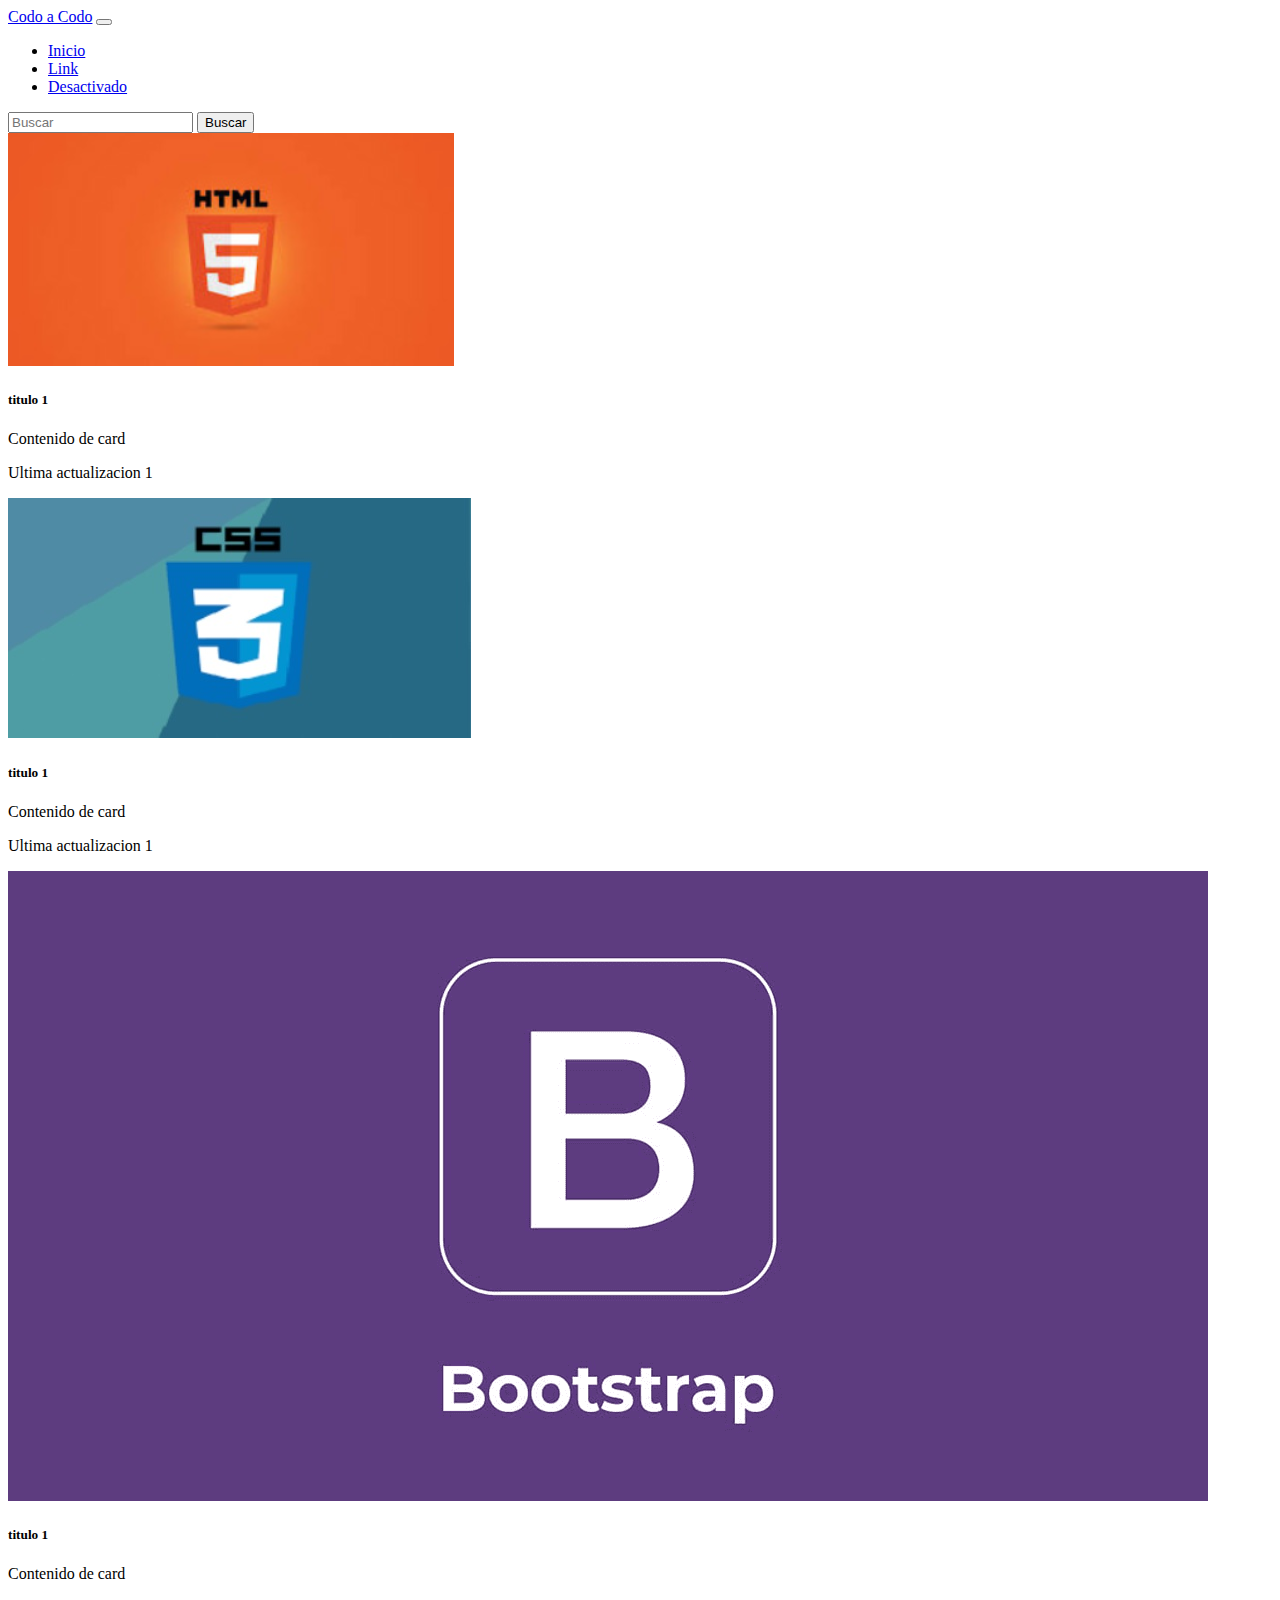
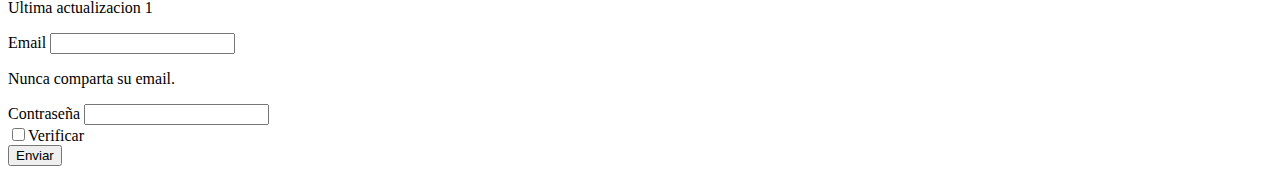
<file: Actividad_Practica_Obligatoria/index.html>
<!doctype html>
<html lang="en">
  <head>
    <!-- Required meta tags -->
    <meta charset="utf-8">
    <meta name="viewport" content="width=device-width, initial-scale=1">

    <!-- Bootstrap CSS -->
    <link href="https://cdn.jsdelivr.net/npm/bootstrap@5.0.2/dist/css/bootstrap.min.css" rel="stylesheet" integrity="sha384-EVSTQN3/azprG1Anm3QDgpJLIm9Nao0Yz1ztcQTwFspd3yD65VohhpuuCOmLASjC" crossorigin="anonymous">

    <title>Actividad Práctica Obligatoria Bootstrap</title>
  </head>
  <body>
    
    <div class="container">
        <nav class="navbar navbar-expand-lg navbar-light bg-light">
            <div class="container-fluid">
            <a class="navbar-brand" href="#">Codo a Codo</a>
            <button class="navbar-toggler" type="button" data-bs-toggle="collapse" data-bs-target="#navbarSupportedContent" aria-controls="navbarSupportedContent" aria-expanded="false" aria-label="Toggle navigation">
                <span class="navbar-toggler-icon"></span>
            </button>
            <div class="collapse navbar-collapse" id="navbarSupportedContent">
                <ul class="navbar-nav me-auto mb-2 mb-lg-0">
                <li class="nav-item">
                    <a class="nav-link active" aria-current="page" href="#">Inicio</a>
                </li>
                <li class="nav-item">
                    <a class="nav-link" href="#">Link</a>
                </li>
                <li class="nav-item">
                    <a class="nav-link disabled" href="#" tabindex="-1" aria-disabled="true">Desactivado</a>
                </li>
                </ul>
                <form class="d-flex">
                <input class="form-control me-2" type="search" placeholder="Buscar" aria-label="Search">
                <button class="btn btn-outline-success" type="submit">Buscar</button>
                </form>
            </div>
            </div>
        </nav>
       
        
        <div class="row justify-content-around">
            <div class="card" style="width: 33%; padding: 0;">
                <img src="HTML5.jpg" class="card-img-top" alt="HTML5.jpg">
                <div class="card-body">
                <h5 class="card-title">titulo 1</h5>
                <p class="card-text">Contenido de card</p>
                <p class="text-secondary">Ultima actualizacion 1</p>
                </div>
            </div>
            <div class="card" style="width: 33%; padding: 0;">
                <img src="CSS3.jpg" class="card-img-top" alt="CSS3.jpg">
                <div class="card-body">
                <h5 class="card-title">titulo 1</h5>
                <p class="card-text">Contenido de card</p>
                <p class="text-secondary">Ultima actualizacion 1</p>
                </div>
            </div>
            <div class="card" style="width: 33%; padding: 0;">
                <img src="Bootstrap.png" class="card-img-top" alt="Bootstrap.png">
                <div class="card-body">
                <h5 class="card-title">titulo 1</h5>
                <p class="card-text">Contenido de card</p>
                <p class="text-secondary">Ultima actualizacion 1</p>
                </div>
            </div>
        </div>
        
        

    <form action="/action_page.php">
        <div class="mb-3 mt-3">
          <label for="email" class="form-label">Email</label>
          <input type="email" class="form-control" id="email" name="email">
          <p class="text-secondary">Nunca comparta su email.</p>
        </div>
        <div class="mb-3">
          <label for="pwd" class="form-label">Contraseña</label>
          <input type="password" class="form-control" id="pwd" name="pswd">
        </div>
        <div class="form-check mb-3">
          <label class="form-check-label">
            <input class="form-check-input" type="checkbox" name="Verificar">Verificar 
        </label>
        </div>
        <button type="submit" class="btn btn-primary">Enviar</button>
      </form>
    </div>
    






    <!-- Optional JavaScript; choose one of the two! -->

    <!-- Option 1: Bootstrap Bundle with Popper -->
    <script src="https://cdn.jsdelivr.net/npm/bootstrap@5.0.2/dist/js/bootstrap.bundle.min.js" integrity="sha384-MrcW6ZMFYlzcLA8Nl+NtUVF0sA7MsXsP1UyJoMp4YLEuNSfAP+JcXn/tWtIaxVXM" crossorigin="anonymous"></script>

    <!-- Option 2: Separate Popper and Bootstrap JS -->
    <!--
    <script src="https://cdn.jsdelivr.net/npm/@popperjs/core@2.9.2/dist/umd/popper.min.js" integrity="sha384-IQsoLXl5PILFhosVNubq5LC7Qb9DXgDA9i+tQ8Zj3iwWAwPtgFTxbJ8NT4GN1R8p" crossorigin="anonymous"></script>
    <script src="https://cdn.jsdelivr.net/npm/bootstrap@5.0.2/dist/js/bootstrap.min.js" integrity="sha384-cVKIPhGWiC2Al4u+LWgxfKTRIcfu0JTxR+EQDz/bgldoEyl4H0zUF0QKbrJ0EcQF" crossorigin="anonymous"></script>
    -->
  </body>
</html>
</file>
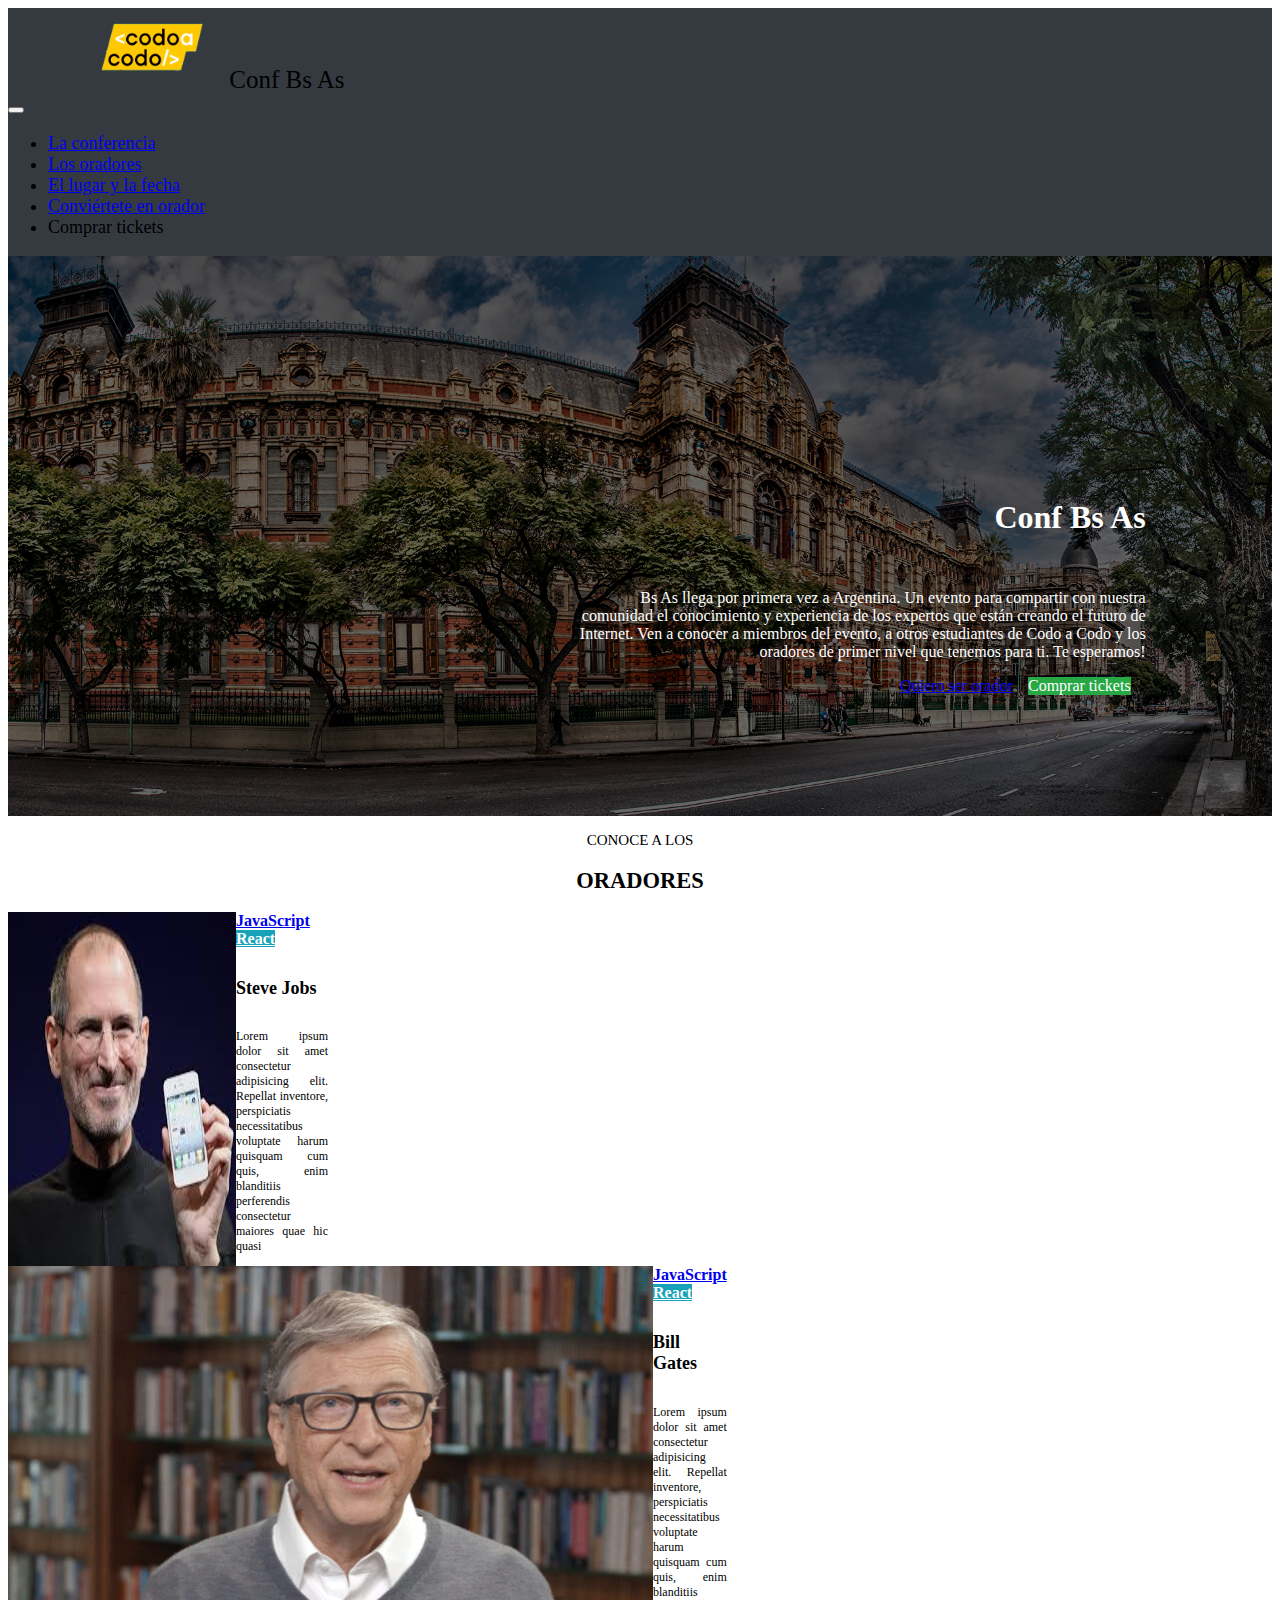
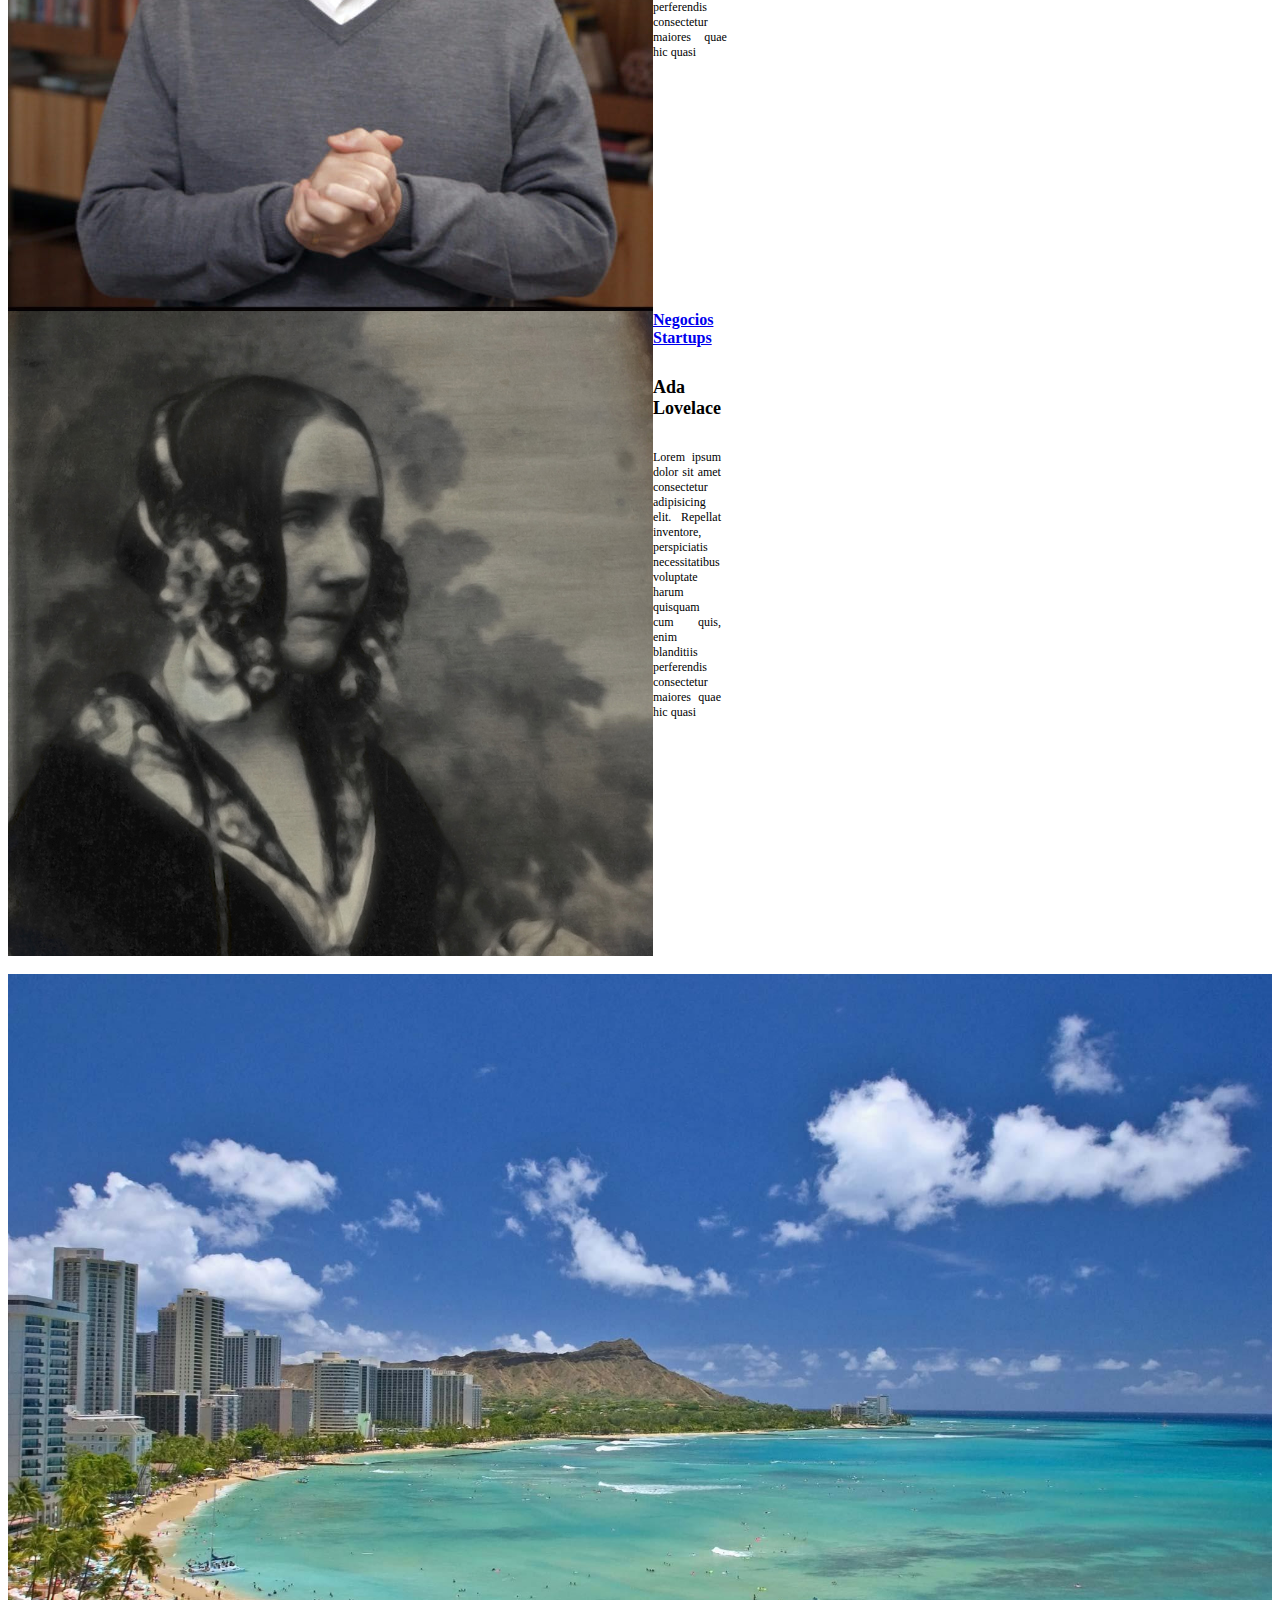
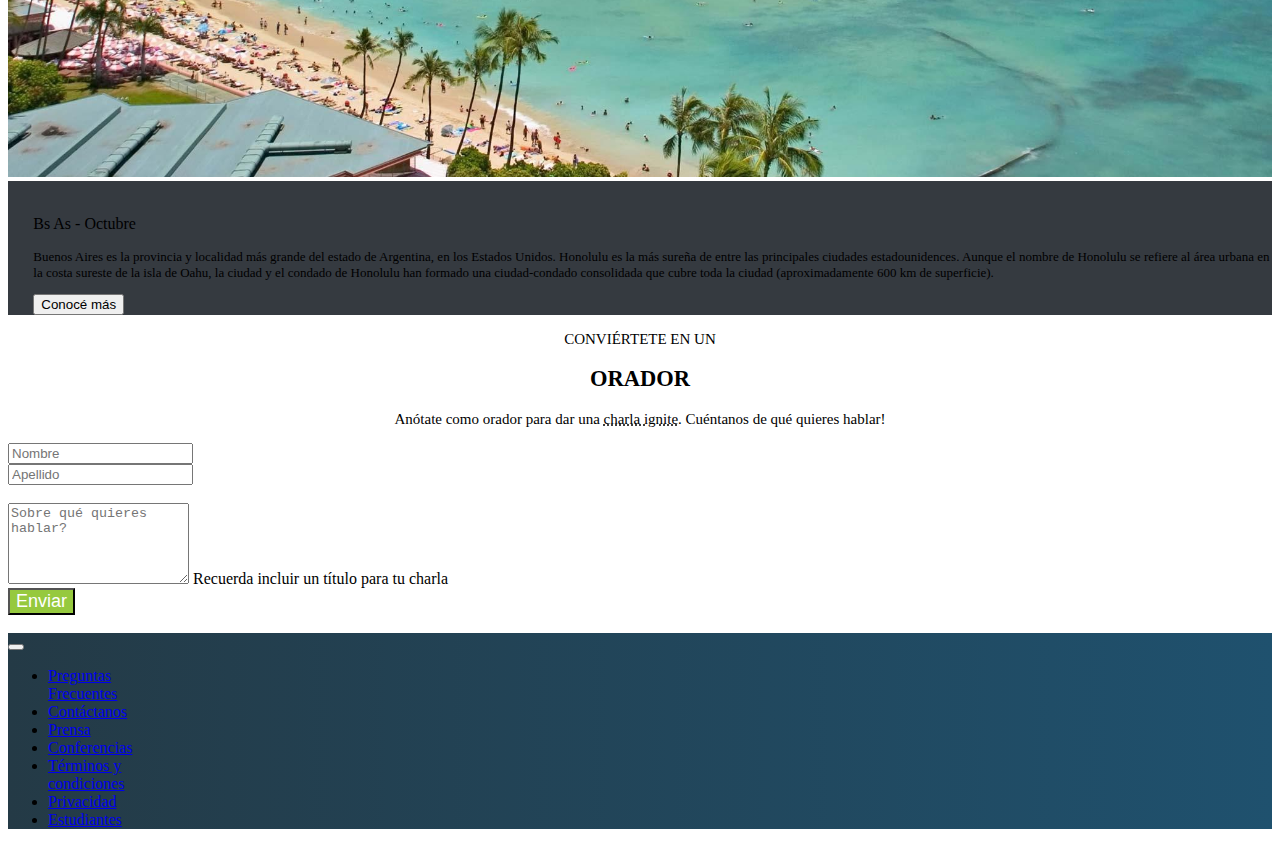
<file: TP-Integrador/index.html>
<!doctype html>
<html lang="en">
  <head>
    <!-- Required meta tags -->
    <meta charset="utf-8">
    <meta name="viewport" content="width=device-width, initial-scale=1">

    <!-- Bootstrap CSS -->
    <link href="https://cdn.jsdelivr.net/npm/bootstrap@5.0.2/dist/css/bootstrap.min.css" rel="stylesheet" integrity="sha384-EVSTQN3/azprG1Anm3QDgpJLIm9Nao0Yz1ztcQTwFspd3yD65VohhpuuCOmLASjC" crossorigin="anonymous">
    <link rel="stylesheet" href="TP_integrador_estilos.css">
    <title>TP Integrador</title>
  </head>
  <body>

    
    <!-- Barra de navegación -->
    <div class="container-fluid">  
        <nav class="navbar navbar-expand-md bgNavbar">
            <div class="container-fluid">
                <div class="text-light margenizq">
                <img src="codoacodo.png" alt="codoacodo" width="140" height="80" margin-left=50px>
                Conf Bs As
                </div>
                
                <div class="align-content-end marginder">
                    <button class="navbar-toggler navbar-dark" type="button" data-bs-toggle="collapse" data-bs-target="#navbarNav" aria-controls="navbarNav" aria-expanded="false" aria-label="Toggle navigation">
                        <span class="navbar-toggler-icon"></span>
                    </button>
                    <div class="collapse navbar-collapse" id="navbarNav">
                        <ul class="navbar-nav">
                            <li class="nav-item">
                                <a class="nav-link text-light" aria-current="page" href="#">La conferencia</a>
                            </li>
                            <li class="nav-item">
                                <a class="nav-link text-secondary" href="#">Los oradores</a>
                            </li>
                            <li class="nav-item">
                                <a class="nav-link text-secondary" href="#">El lugar y la fecha</a>
                            </li>
                            <li class="nav-item">
                                <a class="nav-link text-secondary" href="#">Conviértete en orador</a>
                            </li>
                            <li class="nav-item" id="Tickets">
                                <a class="nav-link text-success" onClick="GoTickets();">Comprar tickets</a>
                            </li>
                        </ul>
                    </div>
                </div>
                
            </div>
        </nav>

        <!-- Container Conf Bs As -->
        <div class="ba1">
            <div id="tarjeta1">
            <div class="tarjeta">
                <div class="card" style="width: 36rem; border: 0rem;">
                    <div class="card-body">
                    <h5 class="card-title">Conf Bs As</h5>
                    <p class="card-text">Bs As llega por primera vez a Argentina. Un evento para compartir con nuestra comunidad el conocimiento y experiencia de los expertos que están creando el futuro de Internet. Ven a conocer a miembros del evento, a otros estudiantes de Codo a Codo y los oradores de primer nivel que tenemos para ti. Te esperamos!</p>
                        <div class="botones">
                        <a href="#" class="btn btn-transparent rounded border-light text-light">Quiero ser orador</a>
                        <a onClick="GoTickets();" class="btn botonverde rounded text-light">Comprar tickets</a>
                        </div>
                    </div>

                </div>
            </div>
            </div>
            
        </div>

        <!-- Conoce a los oradores -->
        <p></p>
        <div style="text-align: center; font-size: 15px;">
            CONOCE A LOS <h2>ORADORES</h2>
        </div>


        <!-- TARJETAS ORADORES -->
        
        
        <div class="row justify-content-center">
            <div class=" card tarjetasOradores Jobs" style="width: 20rem; padding-left: 0; padding-right: 0;">
                <img src="steve.jpg" class="card-img-top" alt="steve">
                <div class="card-body">
                    <a href="#" class="btn btn-sm btn-warning">JavaScript</a>
                    <a href="#" class="btn btn-sm botonReact">React</a>
                    <h5 class="TituloCardOradores">Steve Jobs</h5>
                    <p class="TextoOradores">Lorem ipsum dolor sit amet consectetur adipisicing elit. Repellat inventore, perspiciatis necessitatibus voluptate harum quisquam cum quis, enim blanditiis perferendis consectetur maiores quae hic quasi</p>
                </div>
            </div>

            <div class="card tarjetasOradores Gates" style="width: 20rem; padding-left: 0; padding-right: 0;">
                <img src="bill.jpg" class="card-img-top" alt="bill">
                <div class="card-body">
                    <a href="#" class="btn btn-sm btn-warning">JavaScript</a>
                    <a href="#" class="btn btn-sm botonReact">React</a>
                    <h5 class="TituloCardOradores">Bill Gates</h5>
                    <p class="TextoOradores">Lorem ipsum dolor sit amet consectetur adipisicing elit. Repellat inventore, perspiciatis necessitatibus voluptate harum quisquam cum quis, enim blanditiis perferendis consectetur maiores quae hic quasi</p>
                </div>
            </div>

            <div class="card tarjetasOradores Ada" style="width: 20rem; padding-left: 0; padding-right: 0;">
                <img src="ada.jpeg" class="card-img-top" alt="ada">
                <div class="card-body">
                    <a href="#" class="btn btn-sm btn-secondary">Negocios</a>
                    <a href="#" class="btn btn-sm btn-danger">Startups</a>
                    <h5 class="TituloCardOradores">Ada Lovelace</h5>
                    <p class="TextoOradores">Lorem ipsum dolor sit amet consectetur adipisicing elit. Repellat inventore, perspiciatis necessitatibus voluptate harum quisquam cum quis, enim blanditiis perferendis consectetur maiores quae hic quasi</p>
                </div>
            </div>
        
        </div>
        <br>
        <!-- Playa - BS AS OCTUBRE -->
        <div class="container-fluid">
            <div class="row g-1 HonoluluBsAs">
                <div class="col-6 honolulu">
                    <img src="honolulu.jpg" class="honolulu" alt="honolulu" style="width: 100%;">
                </div>
                <div class="col-6 text-light" style="background-color: #353a40;">
                    <div id="BsAs">
                    <br>
                    <p class="h4">Bs As - Octubre</p>
                    <p class="text-left textoOctubre">Buenos Aires es la provincia y localidad más grande del estado de Argentina, en los Estados Unidos. Honolulu es la más sureña de entre las principales ciudades estadounidences. Aunque el nombre de Honolulu se refiere al área urbana en la costa sureste de la isla de Oahu, la ciudad y el condado de Honolulu han formado una ciudad-condado consolidada que cubre toda la ciudad (aproximadamente 600 km de superficie).</p>
                    <button type="button" class="btn btn-outline-light btn-sm">Conocé más</button>
                    </div>
                </div>
            </div>
        </div>
    
        <!-- CONVIERTETE EN ORADOR + FORM -->
    
        <p></p>
            <div style="text-align: center; font-size: 15px;">
                CONVIÉRTETE EN UN<h2>ORADOR</h2>
            <p>Anótate como orador para dar una <abbr title="charlaignite">charla ignite</abbr>. Cuéntanos de qué quieres hablar!</p>
            </div>
        
        
        <!-- FORMULARIO -->
    
        <div class="container-fluid">
            <form>
                <div class="justify-content-center row">
                  <div class="col-3">
                        <input type="text" class="form-control" placeholder="Nombre" name="Apellido">
                  </div>
                  <div class="col-3">
                        <input type="text" class="form-control" placeholder="Apellido" name="Apellido">
                  </div>
                </div>
                <br>
                <div class="justify-content-center row">
                    <div class="col-6">                    
                        <textarea class="form-control" id="exampleFormControlTextarea1" placeholder="Sobre qué quieres hablar?"rows="5"></textarea>
                        <label for="exampleFormControlTextarea1" class="form-label text-secondary text-sm">Recuerda incluir un título para tu charla</label>
                        <div class="d-grid gap-2">
                            <button class="btn botonenviar" type="button">Enviar</button>
                        </div>
                    </div>
                
                </div>
            </form>
        </div>
        <br>
        
        
        <!-- Navbar Final -->
    
        
            <nav class="navbar navbar-expand-lg justify-content-center" id="NavbarFinal">
                <div>
                    <button class="navbar-toggler navbar-dark" type="button" data-bs-toggle="collapse" data-bs-target="#navbarNav" aria-controls="navbarNav" aria-expanded="false" aria-label="Toggle navigation">
                        <span class="navbar-toggler-icon"></span>
                    </button>
                    <div class="collapse navbar-collapse" id="navbarNav">
                        <ul class="navbar-nav align-items-center">
                            <li class="nav-item itembar">
                                <a class="nav-link text-light" href="#">Preguntas<br>Frecuentes</a>
                            </li>
                            <li class="nav-item itembar">
                                <a class="nav-link text-light" href="#">Contáctanos</a>
                            </li>
                            <li class="nav-item itembar">
                                <a class="nav-link text-light" href="#">Prensa</a>
                            </li>
                            <li class="nav-item itembar">
                                <a class="nav-link text-light" href="#">Conferencias</a>
                            </li>
                            <li class="nav-item itembar">
                                <a class="nav-link text-light" href="#">Términos y<br>condiciones</a>
                            </li>
                            <li class="nav-item itembar">
                                <a class="nav-link text-light" href="#">Privacidad</a>
                            </li>
                            <li class="nav-item itembar">
                                <a class="nav-link text-light" href="#">Estudiantes</a>
                            </li>
                        </ul>
                    </div> 
                </div>
            </nav>
           
        
    </div> 

    
    <!-- Optional JavaScript; choose one of the two! -->

    <!-- Option 1: Bootstrap Bundle with Popper -->
    <script src="https://cdn.jsdelivr.net/npm/bootstrap@5.0.2/dist/js/bootstrap.bundle.min.js" integrity="sha384-MrcW6ZMFYlzcLA8Nl+NtUVF0sA7MsXsP1UyJoMp4YLEuNSfAP+JcXn/tWtIaxVXM" crossorigin="anonymous"></script>

    <!-- Option 2: Separate Popper and Bootstrap JS -->
    <!--
    <script src="https://cdn.jsdelivr.net/npm/@popperjs/core@2.9.2/dist/umd/popper.min.js" integrity="sha384-IQsoLXl5PILFhosVNubq5LC7Qb9DXgDA9i+tQ8Zj3iwWAwPtgFTxbJ8NT4GN1R8p" crossorigin="anonymous"></script>
    <script src="https://cdn.jsdelivr.net/npm/bootstrap@5.0.2/dist/js/bootstrap.min.js" integrity="sha384-cVKIPhGWiC2Al4u+LWgxfKTRIcfu0JTxR+EQDz/bgldoEyl4H0zUF0QKbrJ0EcQF" crossorigin="anonymous"></script>
    -->

    <script src="integradorjs.js"></script>
  </body>
</html>
</file>
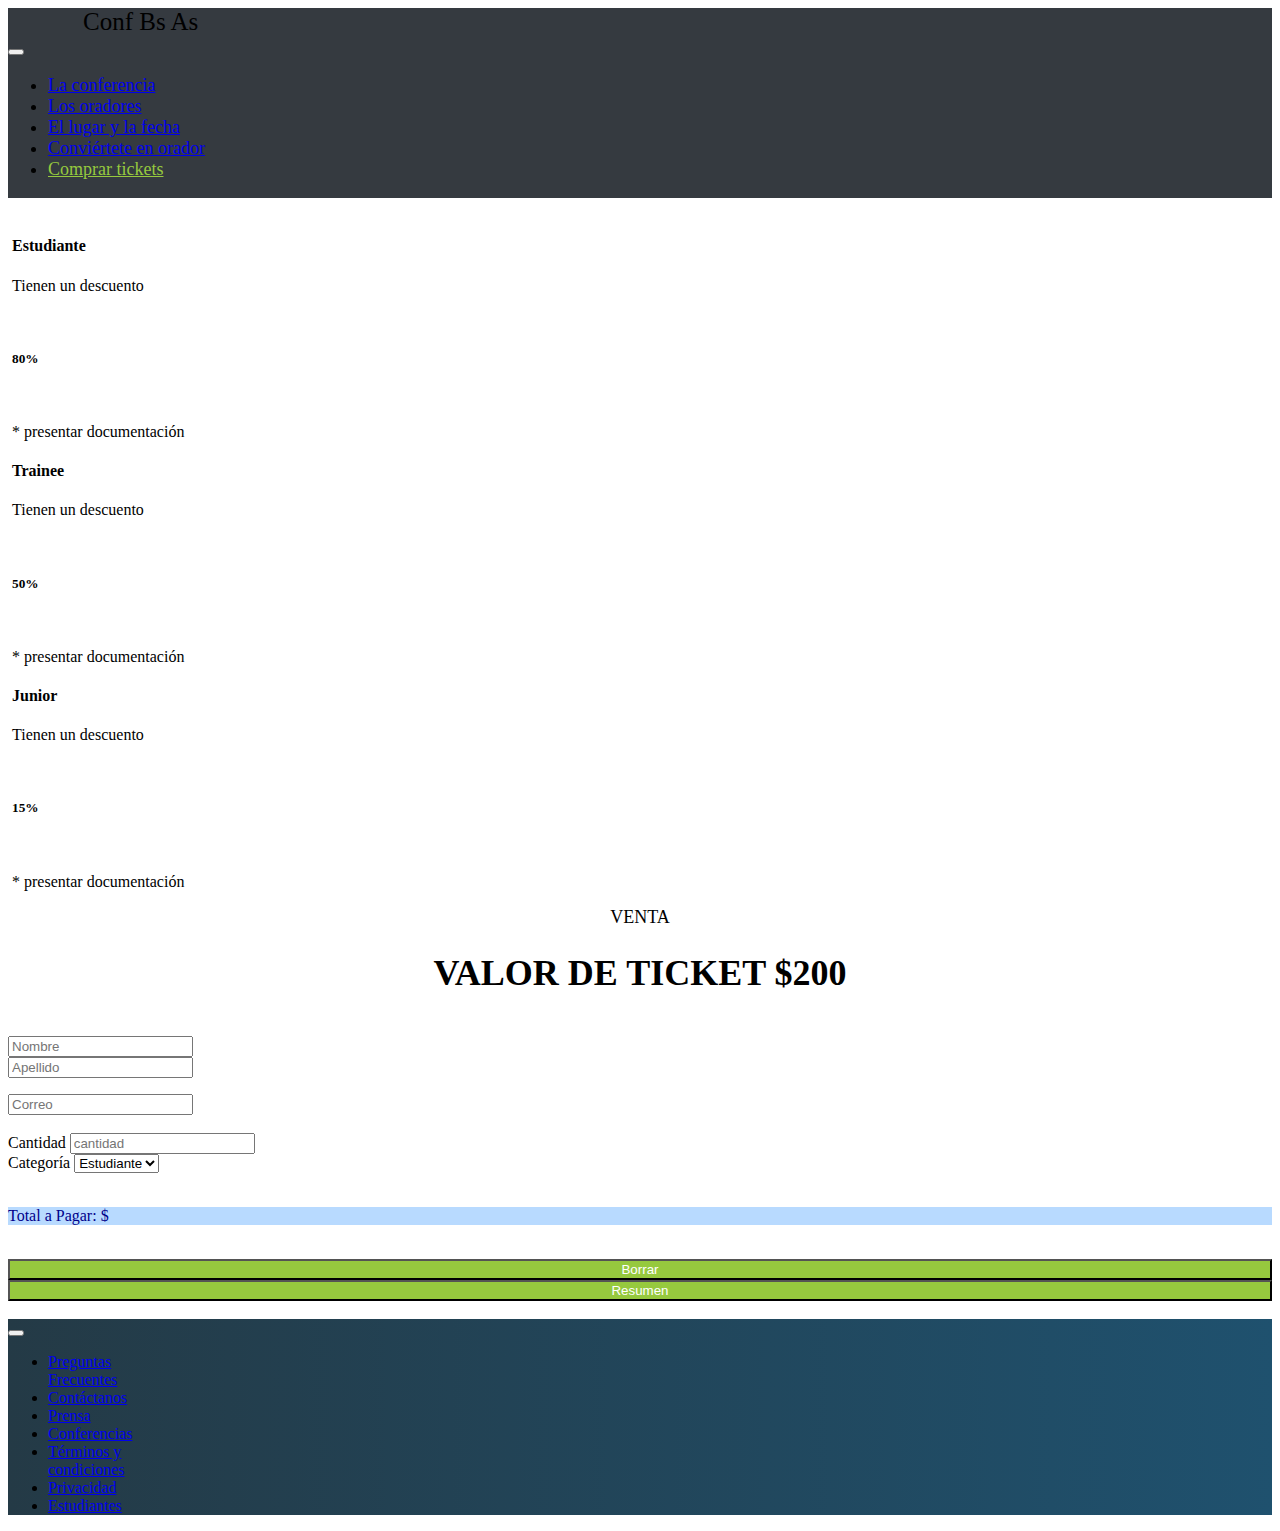
<file: TP-Integrador/ComprarTickets.html>
<!DOCTYPE html>
<html lang="en">
<head>
    <meta charset="UTF-8">
    <meta http-equiv="X-UA-Compatible" content="IE=edge">
    <meta name="viewport" content="width=device-width, initial-scale=1.0">
    <link href="https://cdn.jsdelivr.net/npm/bootstrap@5.0.2/dist/css/bootstrap.min.css" rel="stylesheet" integrity="sha384-EVSTQN3/azprG1Anm3QDgpJLIm9Nao0Yz1ztcQTwFspd3yD65VohhpuuCOmLASjC" crossorigin="anonymous">
    <link rel="stylesheet" href="Tickets.css">
    <title>Comprar tickets</title>
</head>
<body>
    
    <!-- PRIMERA NAVBAR -->
<div class="container-fluid">  
        <nav class="navbar navbar-expand-md bgNavbar" id="PrimeraNavbar">
            <div class="container-fluid">
                <div class="text-light margenizq">
                Conf Bs As
                </div>
                
                <div class="align-content-end marginder">
                    <button class="navbar-toggler navbar-dark" type="button" data-bs-toggle="collapse" data-bs-target="#navbarNav" aria-controls="navbarNav" aria-expanded="false" aria-label="Toggle navigation">
                        <span class="navbar-toggler-icon"></span>
                    </button>
                    <div class="collapse navbar-collapse" id="navbarNav">
                        <ul class="navbar-nav">
                            <li class="nav-item">
                                <a class="nav-link text-secondary" aria-current="page" href="#">La conferencia</a>
                            </li>
                            <li class="nav-item">
                                <a class="nav-link text-secondary" href="#">Los oradores</a>
                            </li>
                            <li class="nav-item">
                                <a class="nav-link text-secondary" href="#">El lugar y la fecha</a>
                            </li>
                            <li class="nav-item">
                                <a class="nav-link text-light" href="#">Conviértete en orador</a>
                            </li>
                            <li class="nav-item">
                                <a class="nav-link Tickets" href="#">Comprar tickets</a>
                            </li>
                        </ul>
                    </div>
                </div>
                
            </div>
        </nav>
</div>

<br>
    <!-- TARJETAS DE DESCUENTOS -->
<div class="container-fluid">
    <div class="d-flex flex-row justify-content-center">
        <div class="col-md-2">
            <div class="card text-center border-2 rounded-0 border-primary">
                <div class="card-body pt-4">
                    <h4 class="card-title">Estudiante</h4>
                    <p class="card-text fs-5">Tienen un descuento</p>
                    <br>
                    <h5>80%</h5>
                    <br>
                    <p class="text-secondary fs-6">* presentar documentación</p>
                </div>
            </div>
        </div>
        <div class="col-md-2">
            <div class="d-flex card text-center border-2 rounded-0 border-info">
                <div class="card-body pt-4">
                    <h4 class="card-title">Trainee   </h4>
                    <p class="card-text fs-5">Tienen un descuento</p>
                    <br>
                    <h5>50%</h5>
                    <br>
                    <p class="text-secondary fs-6">* presentar documentación</p>
                </div>
            </div>
        </div>
        <div class="col-md-2">
            <div class="d-flex card text-center border-2 rounded-0 border-warning">
                <div class="card-body pt-4">
                    <h4 class="card-title">Junior  </h4>
                    <p class="card-text fs-5">Tienen un descuento</p>
                    <br>
                    <h5>15%</h5>
                    <br>
                    <p class="text-secondary fs-6">* presentar documentación</p>
                </div>
            </div>
        </div>
    </div>

    <!-- VENTA -->
    
    <div style="text-align: center; font-size: 18px;">
        VENTA
        <h1>VALOR DE TICKET $200</h1>
    </div>

    <!-- FORMULARIO -->
    
    <br>

        <form action="mostrarVariablesSubmit.html" method="post">
            
            <div class="row g-2 justify-content-center">
              <div class="col-md-3">
                    <input type="text" class="form-control p-2" id="Nombre" placeholder="Nombre" name="Nombre">
              </div>
              <div class="col-md-3">
                    <input type="text" class="form-control p-2" id="Apellido" placeholder="Apellido" name="Apellido">
              </div>
            </div>
            
            <p></p>
            
            <div class="row g-1 justify-content-center">
                <div class="col-md-6">
                    <input type="text" class="form-control" id="Correo" placeholder="Correo" name="Correo">
                </div>
            </div>
            
            <br>

            <div class="row g-2 justify-content-center">
                <div class="col-md-3">
                    <label for="Cantidad" class="form-label">Cantidad</label>
                    <input type="number" class="form-control p-2" id="cantidad" placeholder="cantidad" name="Cantidad">
                </div>
                <div class="col-md-3">
                    <label for="Categoría" class="form-label">Categoría</label>
                    <select class="form-select p-2" id="categoria" aria-label="Default select example">
                        <option value="1">Estudiante</option>
                        <option value="2">Trainee</option>
                        <option value="3">Junior</option>
                    </select>
                </div>
            </div>

            <br><p></p>
            
            <div class="row g-1 justify-content-center">
                <div class="col-md-6">
                    <div class="form-control p-3" id="total">Total a Pagar: $</div>
                </div>
            </div>


            <br><p></p>

            
            <div class="row g-2 justify-content-center">
                <div class="col-md-3">
                    <button class="btn opcion btn-lg" type="button" onclick="Limpiar();">Borrar</button>
                </div>
                <div class="col-md-3">
                    <button class="btn opcion btn-lg" type="button" onclick="CalcularTotal();">Resumen</button>
                </div>
              </div>
            

        </form>
</div>
<br>
<!-- NAVBAR FINAL -->

<div class="container-fluid">
    <nav class="navbar navbar-expand-lg justify-content-center" id="NavbarFinal">
        <div>
            <button class="navbar-toggler navbar-dark" type="button" data-bs-toggle="collapse" data-bs-target="#navbarNav" aria-controls="navbarNav" aria-expanded="false" aria-label="Toggle navigation">
                <span class="navbar-toggler-icon"></span>
            </button>
            <div class="collapse navbar-collapse" id="navbarNav">
                <ul class="navbar-nav align-items-center">
                    <li class="nav-item itembar">
                        <a class="nav-link text-light" href="#">Preguntas<br>Frecuentes</a>
                    </li>
                    <li class="nav-item itembar">
                        <a class="nav-link text-light" href="#">Contáctanos</a>
                    </li>
                    <li class="nav-item itembar">
                        <a class="nav-link text-light" href="#">Prensa</a>
                    </li>
                    <li class="nav-item itembar">
                        <a class="nav-link text-light" href="#">Conferencias</a>
                    </li>
                    <li class="nav-item itembar">
                        <a class="nav-link text-light" href="#">Términos y<br>condiciones</a>
                    </li>
                    <li class="nav-item itembar">
                        <a class="nav-link text-light" href="#">Privacidad</a>
                    </li>
                    <li class="nav-item itembar">
                        <a class="nav-link text-light" href="#">Estudiantes</a>
                    </li>
                </ul>
            </div> 
        </div>
    </nav>
</div>



    <!-- Optional JavaScript; choose one of the two! -->

    <!-- Option 1: Bootstrap Bundle with Popper -->
    <script src="https://cdn.jsdelivr.net/npm/bootstrap@5.0.2/dist/js/bootstrap.bundle.min.js" integrity="sha384-MrcW6ZMFYlzcLA8Nl+NtUVF0sA7MsXsP1UyJoMp4YLEuNSfAP+JcXn/tWtIaxVXM" crossorigin="anonymous"></script>

    <!-- Option 2: Separate Popper and Bootstrap JS -->
    <!--
    <script src="https://cdn.jsdelivr.net/npm/@popperjs/core@2.9.2/dist/umd/popper.min.js" integrity="sha384-IQsoLXl5PILFhosVNubq5LC7Qb9DXgDA9i+tQ8Zj3iwWAwPtgFTxbJ8NT4GN1R8p" crossorigin="anonymous"></script>
    <script src="https://cdn.jsdelivr.net/npm/bootstrap@5.0.2/dist/js/bootstrap.min.js" integrity="sha384-cVKIPhGWiC2Al4u+LWgxfKTRIcfu0JTxR+EQDz/bgldoEyl4H0zUF0QKbrJ0EcQF" crossorigin="anonymous"></script>
    -->

    <script src="integradorjs.js"></script>
</body>
</html>
</file>
<file: TP-Integrador/TP_integrador_estilos.css>
/* Navbar */
.bgNavbar {
    background-color: #353a40;
    display: flex;
}

.margenizq {
    margin-left: 75px;
    font-size: 25px;
}

.marginder {
    margin-right: 75px;
    font-size: 18px;
}

/* Container Conf Bs. As */
.ba1 {
    background-image: url(ba1.jpg);
    background-position: center; /* Centrada*/
    background-attachment: contain; /* dentro del contenedor*/
    background-size: cover; /*No se agrande*/
    display: flex;
    flex-flow: column nowrap;
    height: 35rem;
       
}

#tarjeta1 {
    height: 35rem;
    background:rgba(0,0,0,0.6);
    }

.card {
    background-color: transparent;
    color: white;
    display: flex;
}

.tarjeta {
    display: flex;
    justify-content: flex-end;
    margin-top: 15%;
    margin-right: 10%;
}

.card-title {
    text-align: end;
    font-size: 32px;    
}

.card-text {
    text-align: right;
}

.botonverde {
    background-color: #27a844;
    margin: 0px 15px;
    
}

.moverbotones {
    display: flex;
    justify-content: flex-end;
}

.botones {
    display: flex;
    justify-content: flex-end;
}

/* Tarjetas Oradores */
  
.TarjetasOradores {
    margin: 12px;
    padding: 4px; 

}  

.Jobs {
    margin-right: 30px;
}

.Gates {
    margin-right: 30px;
}

.Ada {
    margin-right: 30px;
}

.btn-warning{
    font-weight: bold;
    padding: 0;
}

.botonReact {
    background-color: #17a2b9;
    padding: 0;
    font-weight: bold;
    color: white
}

.btn-secondary {
    padding: 0;
    font-weight: bold;
}

.btn-danger{
    padding: 0;
    font-weight: bold;
}

.TituloCardOradores {
    text-align: start;
    font-size: 18px;
    color: black;
}

.TextoOradores {
    font-size: 12px;
    text-align: justify;
    color: black;
}

/* Honolulu - Octubre */

.honolulu {
    margin-left: 0%;

}

#BsAs {
    padding-left: 2%;
    margin-right: 0%;
}



.textoOctubre {
    font-size: 13px;
}

/* Formulario Queres ser un orador */
.botonenviar {
    background-color: #96c93e;
    color: white;
    font-size: 18px;
}

/* Navbar Final */
  
#NavbarFinal {
    background: linear-gradient(to right, #243a46, #1f516e);  
    
}

.itembar {
    padding-right: 50px;
    
}
</file>
<file: TP-Integrador/Tickets.css>
/* PRIMERA NAVBAR */

#PrimeraNavbar {
    background-color: #353a40;
    display: flex;
}

.margenizq {
    margin-left: 75px;
    font-size: 25px;
}

.Tickets {
    color: #96c93e; 
}

.marginder {
    margin-right: 75px;
    font-size: 18px;
}

/* TARJETAS DE DESCUENTOS */

.card {
    margin: 4px;
}

/* FORMULARIO */

#total {
    background-color: #b8daff;
    border-color: #9ac0e9;
    color: darkblue
}


.opcion {
    background-color: #96c93e;
    color: white;
    width: 100%;
}

/* Navbar Final */

#NavbarFinal {
    background: linear-gradient(to right, #243a46, #1f516e); 
    
}

.itembar {
    padding-right: 50px;
    
}
</file>
